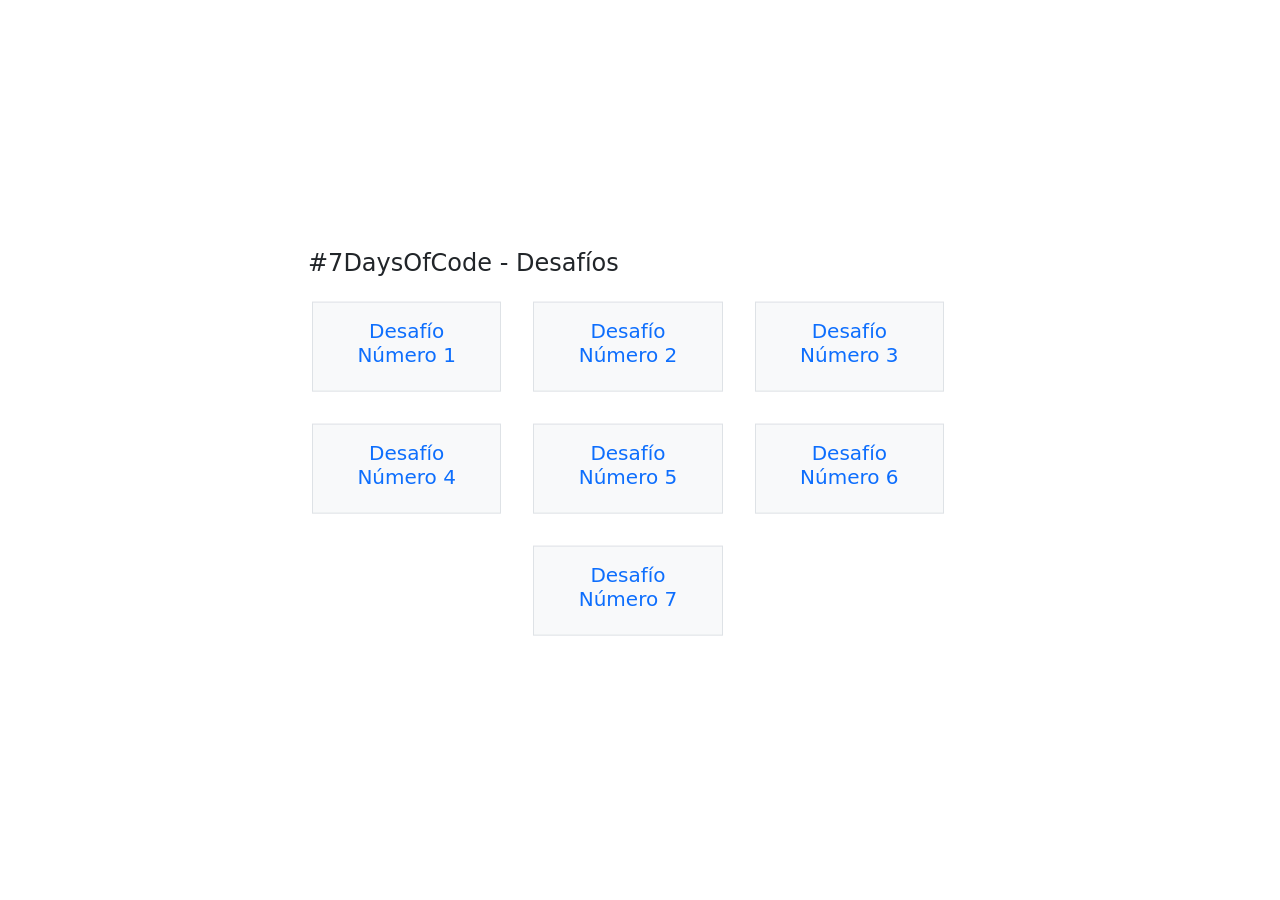
<file: index.html>
<!DOCTYPE html>
<html lang="es">

<head>
  <meta charset="UTF-8">
  <meta name="viewport" content="width=device-width, initial-scale=1.0">
    <link rel="shortcut icon" href="./img/letra-i.png" type="image/png">
  <title>#7DaysOfCode - Menú</title>
  <link href="https://cdn.jsdelivr.net/npm/bootstrap@5.3.8/dist/css/bootstrap.min.css" rel="stylesheet" integrity="sha384-sRIl4kxILFvY47J16cr9ZwB07vP4J8+LH7qKQnuqkuIAvNWLzeN8tE5YBujZqJLB" crossorigin="anonymous">
</head>

<body>
  <main>
    <div class="container">
      <div class="row position-absolute top-50 start-50 translate-middle">
        <h4 class="text-dark">#7DaysOfCode - Desafíos</h4>
        <div class="col col-4 p-3">
          <a href="reto-1/reto-1.html" class="text-decoration-none">
            <div class="bg-light border p-3 text-center">
              <h5>Desafío Número 1</h5>
            </div>
          </a>
        </div>
        <div class="col col-4 p-3">
          <a href="reto-2/reto-2.html" class="text-decoration-none">
            <div class="bg-light border p-3 text-center">
              <h5>Desafío Número 2</h5>
            </div>
          </a>
        </div>
        <div class="col col-4 p-3">
          <a href="reto-3/reto-3.html" class="text-decoration-none">
            <div class="bg-light border p-3 text-center">
              <h5>Desafío Número 3</h5>
            </div>
          </a>
        </div>
        <div class="col col-4 p-3">
          <a href="reto-4/reto-4.html" class="text-decoration-none">
            <div class="bg-light border p-3 text-center">
              <h5>Desafío Número 4</h5>
            </div>
          </a>
        </div>
        <div class="col col-4 p-3">
          <a href="reto-5/reto-5.html" class="text-decoration-none">
            <div class="bg-light border p-3 text-center">
              <h5>Desafío Número 5</h5>
            </div>
          </a>
        </div>
        <div class="col col-4 p-3">
          <a href="reto-6/reto-6.html" class="text-decoration-none">
            <div class="bg-light border p-3 text-center">
              <h5>Desafío Número 6</h5>
            </div>
          </a>
        </div>
        <div class="col col-4 p-3"></div>
        <div class="col col-4 p-3">
          <a href="reto-7/reto-7.html" class="text-decoration-none">
            <div class="bg-light border p-3 text-center">
              <h5>Desafío Número 7</h5>
            </div>
          </a>
        </div>
        <div class="col col-4 p-3"></div>
      </div>
    </div>
  </main>

  <script src="https://cdn.jsdelivr.net/npm/bootstrap@5.3.8/dist/js/bootstrap.bundle.min.js" integrity="sha384-FKyoEForCGlyvwx9Hj09JcYn3nv7wiPVlz7YYwJrWVcXK/BmnVDxM+D2scQbITxI" crossorigin="anonymous"></script>
</body>

</html>
</file>
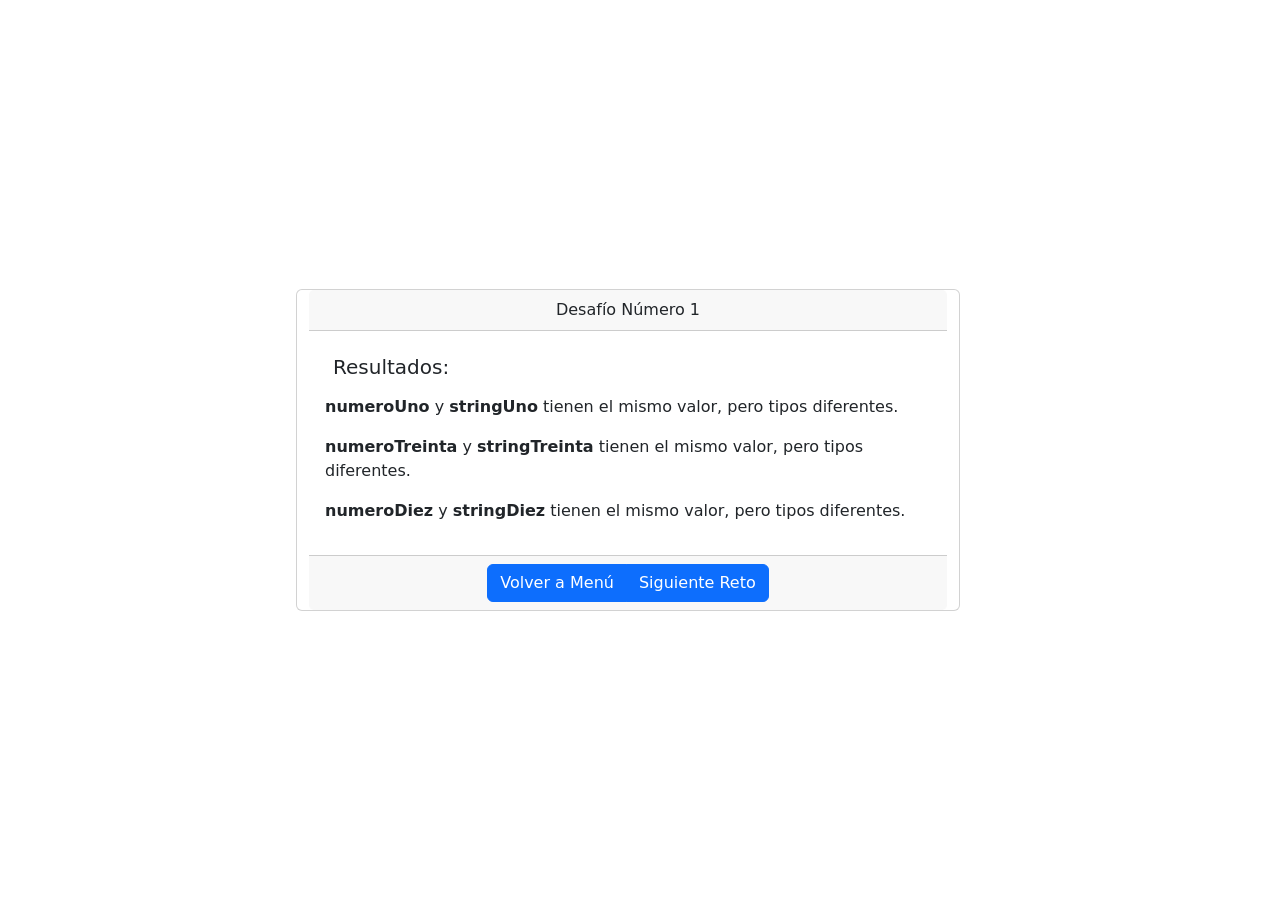
<file: reto-1/reto-1.html>
<!DOCTYPE html>
<html lang="es">

<head>
  <meta charset="UTF-8">
  <meta name="viewport" content="width=device-width, initial-scale=1.0">
    <link rel="shortcut icon" href="../img/letra-i.png" type="image/png">
  <title>#7DaysOfCode - Desafío Número 1</title>
  <link href="https://cdn.jsdelivr.net/npm/bootstrap@5.3.8/dist/css/bootstrap.min.css" rel="stylesheet" integrity="sha384-sRIl4kxILFvY47J16cr9ZwB07vP4J8+LH7qKQnuqkuIAvNWLzeN8tE5YBujZqJLB" crossorigin="anonymous">
</head>

<body>
  <main>
    <div class="container">
      <div class="row position-absolute top-50 start-50 translate-middle">
        <div class="card">
          <div class="card-header text-center">
            Desafío Número 1
          </div>
          <div class="card-body">
            <h5 class="card-title p-2">Resultados: </h5>
            <section id="resultados" class="card-text"></section>
          </div>
          <div class="card-footer text-body-secondary text-center">
            <div class="btn-group text-center">
              <a href="../index.html" class="btn btn-primary">Volver a Menú</a>
              <a href="../reto-2/reto-2.html" class="btn btn-primary">Siguiente Reto</a>
            </div>
          </div>
        </div>
      </div>
    </div>
  </main>

  <script src="reto-1.js"></script>
  <script src="https://cdn.jsdelivr.net/npm/bootstrap@5.3.8/dist/js/bootstrap.bundle.min.js" integrity="sha384-FKyoEForCGlyvwx9Hj09JcYn3nv7wiPVlz7YYwJrWVcXK/BmnVDxM+D2scQbITxI" crossorigin="anonymous"></script>
</body>

</html>
</file>
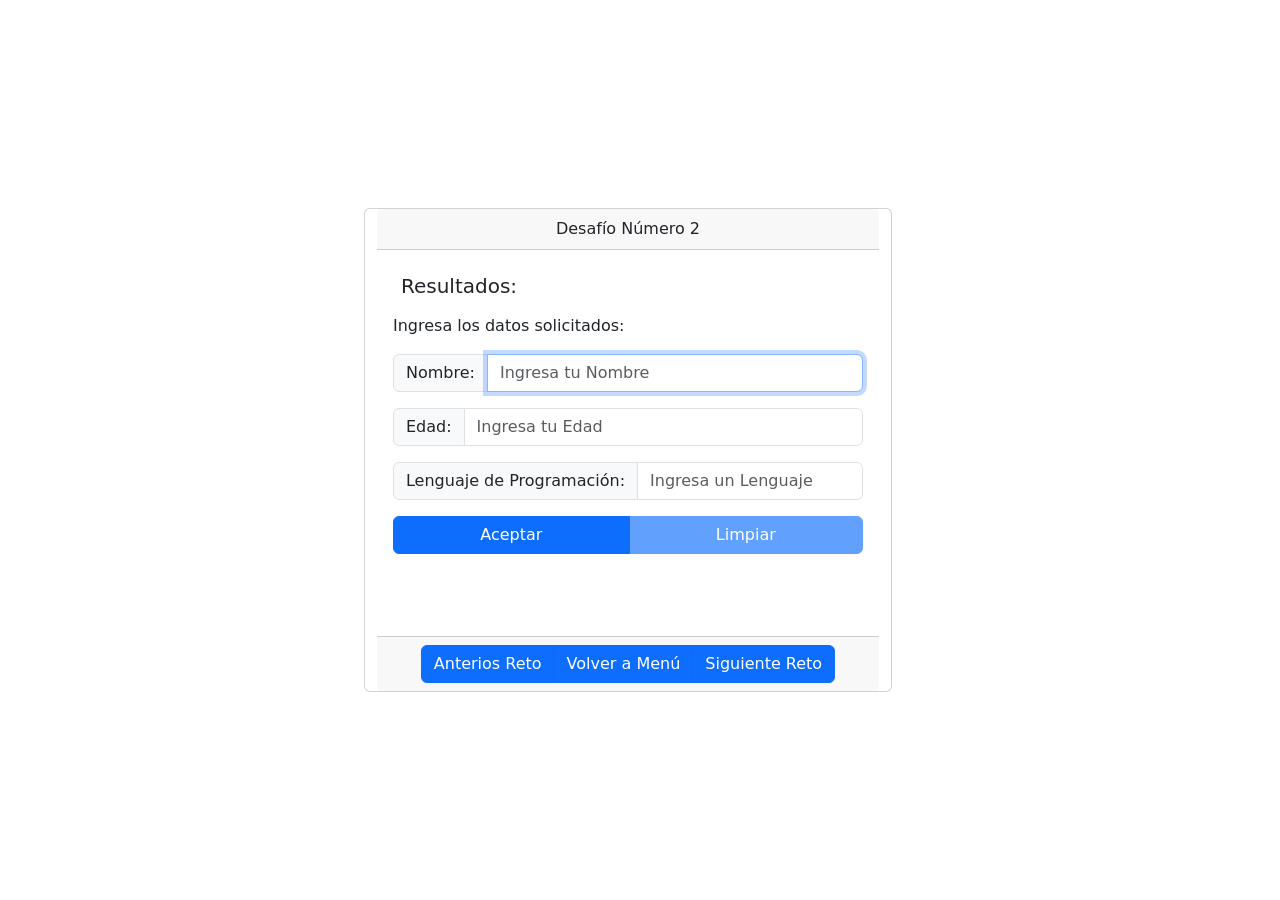
<file: reto-2/reto-2.html>
<!DOCTYPE html>
<html lang="es">

<head>
  <meta charset="UTF-8">
  <meta name="viewport" content="width=device-width, initial-scale=1.0">
    <link rel="shortcut icon" href="../img/letra-i.png" type="image/png">
  <title>#7DaysOfCode - Desafío Número 2</title>
  <link href="https://cdn.jsdelivr.net/npm/bootstrap@5.3.8/dist/css/bootstrap.min.css" rel="stylesheet" integrity="sha384-sRIl4kxILFvY47J16cr9ZwB07vP4J8+LH7qKQnuqkuIAvNWLzeN8tE5YBujZqJLB" crossorigin="anonymous">
</head>

<body>
  <main>
    <div class="container">
      <div class="row position-absolute top-50 start-50 translate-middle">
        <div class="card">
          <div class="card-header text-center">
            Desafío Número 2
          </div>
          <div class="card-body">
            <h5 class="card-title p-2">Resultados: </h5>
            <p>Ingresa los datos solicitados:</p>
            <div class="input-group mb-3">
              <span class="input-group-text" id="basic-addon1">Nombre:</span>
              <input id="usuarioNombre" type="text" class="form-control" placeholder="Ingresa tu Nombre" aria-label="Username" aria-describedby="basic-addon1">
            </div>
            <div class="input-group mb-3">
              <span class="input-group-text" id="basic-addon1">Edad:</span>
              <input id="usuarioEdad" type="text" class="form-control" placeholder="Ingresa tu Edad" aria-label="Username" aria-describedby="basic-addon1">
            </div>
            <div class="input-group mb-3">
              <span class="input-group-text" id="basic-addon1">Lenguaje de Programación:</span>
              <input id="usuarioLenguaje" type="text" class="form-control" placeholder="Ingresa un Lenguaje" aria-label="Username" aria-describedby="basic-addon1">
            </div>
            <div class="btn-group text-center w-100">
              <button id="btnAceptar" class="btn btn-primary" type="button">Aceptar</button>
              <button id="btnLimpiar" class="btn btn-primary" type="button" onclick="valoresOriginales()" disabled>Limpiar</button>
            </div>
            
            <div id="resultados" class="card-text"></div>
            <div id="resultadosAlerta" class="card-text"></div>
            <div id="alerta" class="alert alert-warning mt-3" role="alert"></div>
          </div>
          <div class="card-footer text-body-secondary text-center">
            <div class="btn-group text-center">
              <a href="../reto-1/reto-1.html" class="btn btn-primary">Anterios Reto</a>
              <a href="../index.html" class="btn btn-primary">Volver a Menú</a>
              <a href="../reto-3/reto-3.html" class="btn btn-primary">Siguiente Reto</a>
            </div>
          </div>
        </div>
      </div>
    </div>
  </main>

  <script src="reto-2.js"></script>
  <script src="https://cdn.jsdelivr.net/npm/bootstrap@5.3.8/dist/js/bootstrap.bundle.min.js" integrity="sha384-FKyoEForCGlyvwx9Hj09JcYn3nv7wiPVlz7YYwJrWVcXK/BmnVDxM+D2scQbITxI" crossorigin="anonymous"></script>
</body>

</html>
</file>
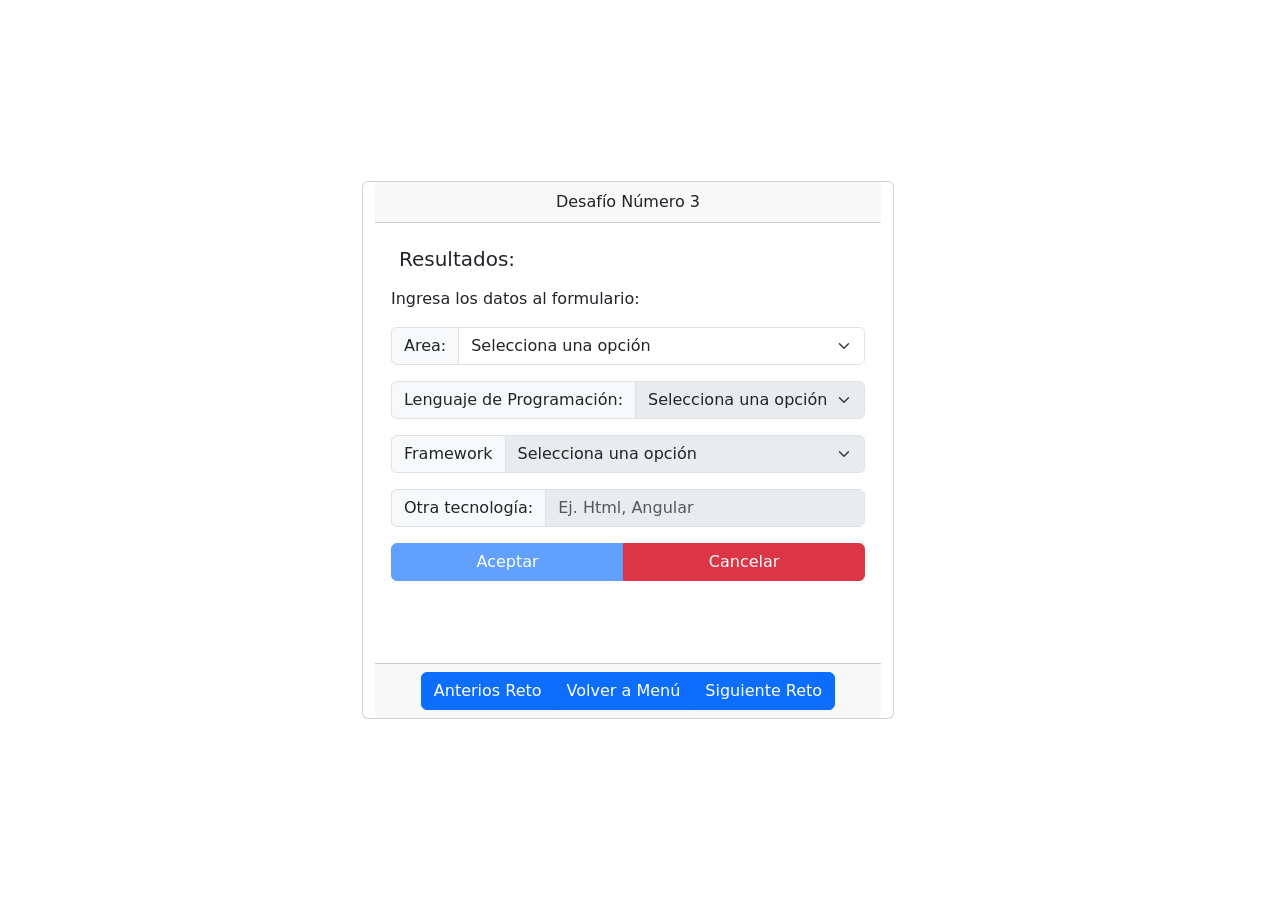
<file: reto-3/reto-3.html>
<!DOCTYPE html>
<html lang="es">

<head>
  <meta charset="UTF-8">
  <meta name="viewport" content="width=device-width, initial-scale=1.0">
  <link rel="shortcut icon" href="../img/letra-i.png" type="image/png">
  <title>#7DaysOfCode - Desafío Número 3</title>
  <link href="https://cdn.jsdelivr.net/npm/bootstrap@5.3.8/dist/css/bootstrap.min.css" rel="stylesheet" integrity="sha384-sRIl4kxILFvY47J16cr9ZwB07vP4J8+LH7qKQnuqkuIAvNWLzeN8tE5YBujZqJLB" crossorigin="anonymous">
</head>

<body>
  <main>
    <div class="container">
      <div class="row position-absolute top-50 start-50 translate-middle">
        <div class="card">
          <div class="card-header text-center">
            Desafío Número 3
          </div>
          <div class="card-body">
            <h5 class="card-title p-2">Resultados: </h5>
            <p>Ingresa los datos al formulario:</p>
            <div class="input-group mb-3">
              <span class="input-group-text" id="basic-addon1">Area:</span>
              <select id="seleccionArea" class="form-select" aria-label="Default select example" onchange="desplegableArea()">
                <option selected>Selecciona una opción</option>
                <option value="FrontEnd">FrontEnd</option>
                <option value="BackEnd">BackEnd</option>
                <option value="FullStack">FullStack</option>
              </select>
            </div>
            <div class="input-group mb-3">
              <span class="input-group-text" id="basic-addon1">Lenguaje de Programación:</span>
              <select id="seleccionLenguaje" class="form-select" aria-label="Default select example" onchange="desplegableLenguaje()" disabled>
                <option selected>Selecciona una opción</option>
                <option value="JavaScript">JavaScript</option>
                <option value="Python">Python</option>
                <option value="Ruby">Ruby</option>
              </select>
            </div>
            <div class="input-group mb-3">
              <span class="input-group-text" id="basic-addon1">Framework</span>
              <select id="seleccionFramework" class="form-select" aria-label="Default select example" onchange="desplegableFramework()" disabled>
                <option selected>Selecciona una opción</option>
                <option value="FrontEnd - React">FrontEnd - React</option>
                <option value="FrontEnd - Vue.js">FrontEnd - Vue.js</option>
                <option value="FrontEnd - Angular">FrontEnd - Angular</option>
                <option value="FrontEnd - Svelte">FrontEnd - Svelte</option>
                <option value="BackEnd - Django">BackEnd - Django</option>
                <option value="BackEnd - Laravel">BackEnd - Laravel</option>
                <option value="BackEnd - Express.js">BackEnd - Express.js</option>
                <option value="BackEnd - Spring Boot">BackEnd - Spring Boot</option>
                <option value="BackEnd - Flask">BackEnd - Flask</option>
              </select>
            </div>
            <div class="input-group mb-3">
              <span class="input-group-text" id="basic-addon1">Otra tecnología:</span>
              <input id="txtTecnologia" type="text" class="form-control" placeholder="Ej. Html, Angular" aria-label="Username" aria-describedby="basic-addon1" disabled>
            </div>
            <div class="btn-group text-center w-100">
              <button id="btnAceptar" class="btn btn-primary" type="button" data-bs-toggle="modal" data-bs-target="#miModalEjemplo" onclick="valoresRegistro()" disabled>Aceptar</button>
              <button id="btnLimpiar" class="btn btn-danger" type="button" onclick="valoresOriginales()">Cancelar</button>
            </div>
            <div id="alerta" class="alert alert-warning mt-3" role="alert"></div>
          </div>
          <div class="card-footer text-body-secondary text-center">
            <div class="btn-group text-center">
              <a href="../reto-2/reto-2.html" class="btn btn-primary">Anterios Reto</a>
              <a href="../index.html" class="btn btn-primary">Volver a Menú</a>
              <a href="../reto-4/reto-4.html" class="btn btn-primary">Siguiente Reto</a>
            </div>
          </div>
        </div>
      </div>
    </div>
    <div class="modal fade" id="miModalEjemplo" tabindex="-1" aria-labelledby="miModalEjemploLabel" aria-hidden="true">
      <div class="modal-dialog">
        <div class="modal-content">
          <div class="modal-header">
            <h5 class="modal-title" id="miModalEjemploLabel">Título del Modal</h5>
            <button type="button" class="btn-close" data-bs-dismiss="modal" aria-label="Close"></button>
          </div>
          <div class="modal-body">
            <div id="resultados1" class="card-text"></div>
            <div id="resultados2" class="card-text"></div>
            <div id="resultados3" class="card-text"></div>
            <div id="resultados4" class="card-text"></div>
          </div>
          <div class="modal-footer">
            <button type="button" class="btn btn-secondary" data-bs-dismiss="modal">Cerrar</button>
          </div>
        </div>
      </div>
    </div>
  </main>

  <script src="reto-3.js"></script>
  <script src="https://cdn.jsdelivr.net/npm/bootstrap@5.3.8/dist/js/bootstrap.bundle.min.js" integrity="sha384-FKyoEForCGlyvwx9Hj09JcYn3nv7wiPVlz7YYwJrWVcXK/BmnVDxM+D2scQbITxI" crossorigin="anonymous"></script>
</body>

</html>
</file>
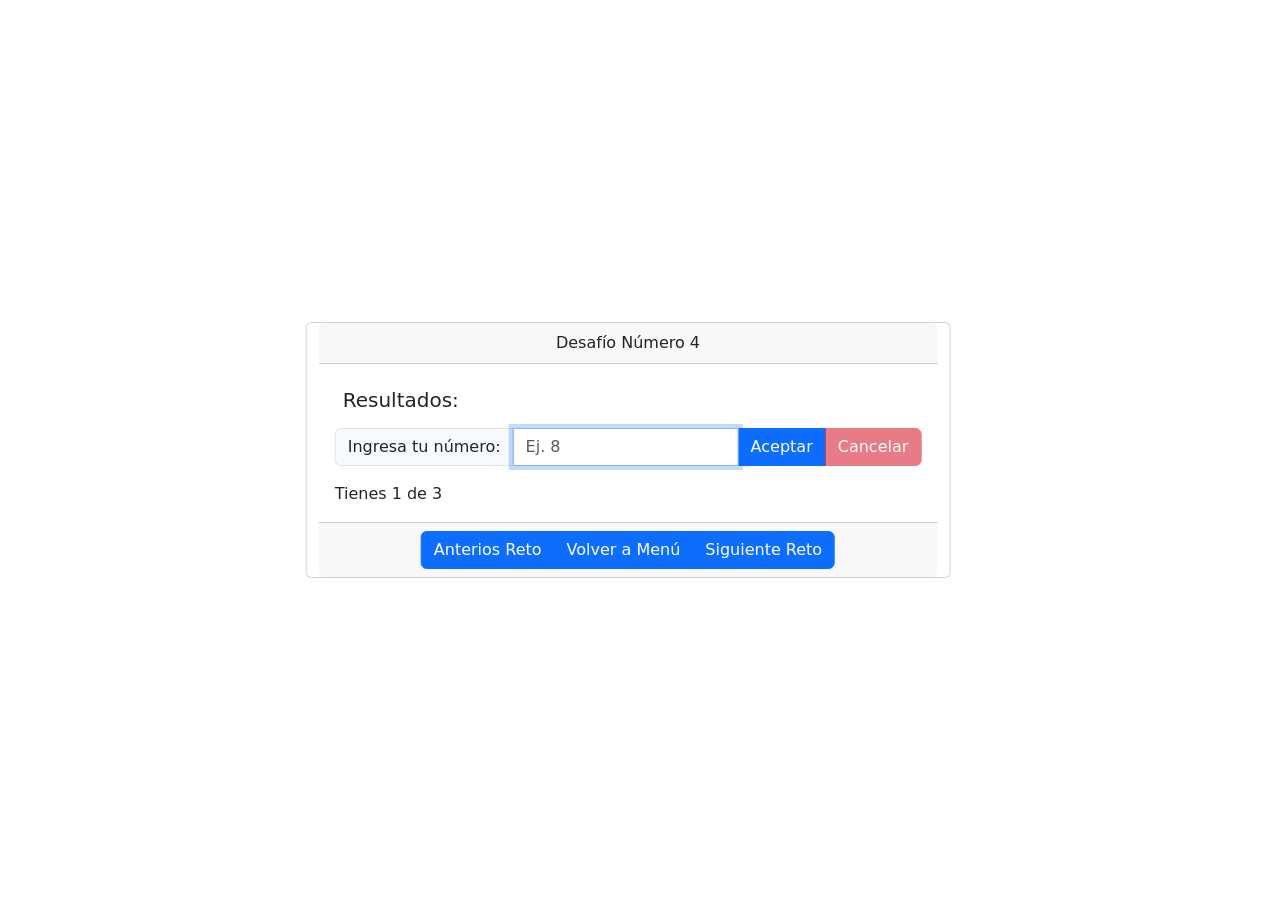
<file: reto-4/reto-4.html>
<!DOCTYPE html>
<html lang="es">

<head>
  <meta charset="UTF-8">
  <meta name="viewport" content="width=device-width, initial-scale=1.0">
  <link rel="shortcut icon" href="../img/letra-i.png" type="image/png">
  <title>#7DaysOfCode - Desafío Número 4</title>
  <link href="https://cdn.jsdelivr.net/npm/bootstrap@5.3.8/dist/css/bootstrap.min.css" rel="stylesheet" integrity="sha384-sRIl4kxILFvY47J16cr9ZwB07vP4J8+LH7qKQnuqkuIAvNWLzeN8tE5YBujZqJLB" crossorigin="anonymous">
</head>

<body>
  <main>
    <div class="container">
      <div class="row position-absolute top-50 start-50 translate-middle">
        <div class="card">
          <div class="card-header text-center">
            Desafío Número 4
          </div>
          <div class="card-body">
            <h5 class="card-title p-2">Resultados: </h5>
            <div class="input-group mb-3">
              <span class="input-group-text" id="basic-addon1">Ingresa tu número: </span>
              <input id="txtNumero" type="text" class="form-control" placeholder="Ej. 8" autocomplete="off" aria-describedby="basic-addon1">
              <button id="btnAceptar" class="btn btn-primary" type="button" onclick="valoresRegistro()" >Aceptar</button>
              <button id="btnLimpiar" class="btn btn-danger" type="button" onclick="valoresOriginales()" disabled>Cancelar</button>
            </div>
            <div id="contadorIntentos" class="card-text w-100 text-left"></div>
            <div id="alerta" class="alert alert-warning mt-3" role="alert"></div>
            <div id="resultados" class="alert alert-primary mt-3"></div>
          </div>
          <div class="card-footer text-body-secondary text-center">
            <div class="btn-group text-center">
              <a href="../reto-3/reto-3.html" class="btn btn-primary">Anterios Reto</a>
              <a href="../index.html" class="btn btn-primary">Volver a Menú</a>
              <a href="../reto-5/reto-5.html" class="btn btn-primary">Siguiente Reto</a>
            </div>
          </div>
        </div>
      </div>
    </div>
  </main>

  <script src="reto-4.js"></script>
  <script src="https://cdn.jsdelivr.net/npm/bootstrap@5.3.8/dist/js/bootstrap.bundle.min.js" integrity="sha384-FKyoEForCGlyvwx9Hj09JcYn3nv7wiPVlz7YYwJrWVcXK/BmnVDxM+D2scQbITxI" crossorigin="anonymous"></script>
</body>

</html>
</file>
